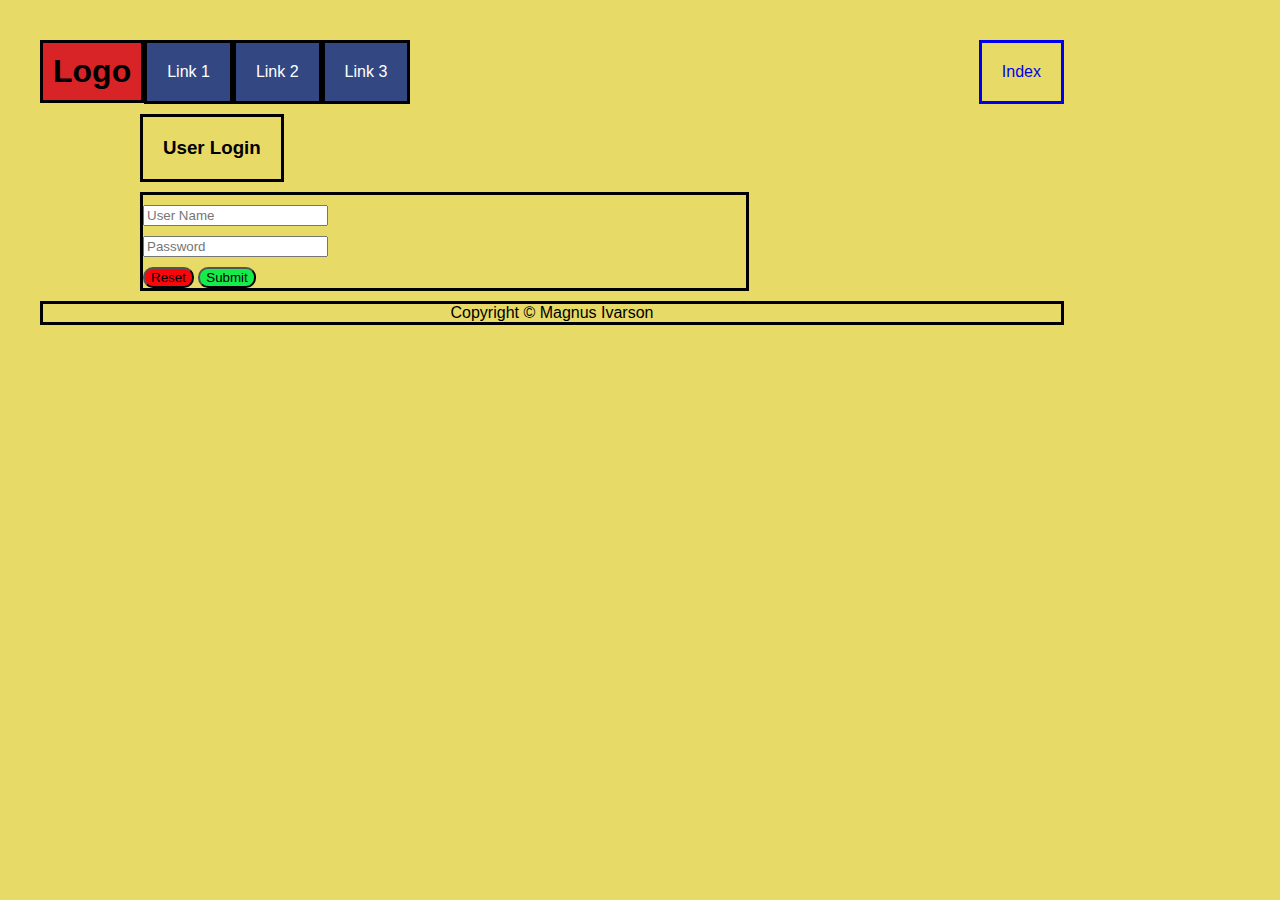
<file: Login.html>
<!doctype html>
<html>
<head>
<meta charset="utf-8">
<title>Login</title>
	<link href="Style.css" rel="stylesheet" type="text/css">
<h1 class="logo">Logo</h1>
	<ul class="myul">
		<li class="myli"><a href="">Link 1</a></li>
		<li class="myli"><a href="">Link 2</a></li>
		<li class="myli"><a href="">Link 3</a></li>
	</ul>
	<a href="index.html" class="nav-button">Index</a>
</head>
	<div class="headline">
		<h3 class="UserHeadline">User Login</h3>
		<form class="myform">
			<input class="myinput" name="Username" type="text" placeholder="User Name"><br>
			<input class="myinput" name="Password" type="text" placeholder="Password"><br>
			<input class="myinput-reset" name="Reset" type="Reset">
			<input class="myinput-submit" name="Submit" type="Submit">
		</form>
	</div>
	<footer class="footer"><span>Copyright &#169 Magnus Ivarson</span></footer>

<body>
</body>
</html>
</file>
<file: Style.css>
body { 
    font-family: "Helvetica Neue", Helvetica, Arial, sans-serif;
    width: 1024px;
    margin: 40px;  
	background: #E7DA66;
}
* {
  box-sizing: border-box;
}
.nav-button{
	float: right;
	text-decoration: none;
	border: solid;
	padding: 20px;
}
.UserHeadline{
	margin: 10px 100px 10px 100px; padding: 20px;border: solid;float: left;
}
.myform{
	border: solid;
	clear:left;
	margin: 10px 100px 10px 100px;
}
.myinput{
	margin: 10px 0px 0px ;
}
.myinput-reset{
	margin: 10px 0px 0px ;
	border-radius: 10px;
	background: #F8060A;
}
.myinput-submit{
	margin: 10px 0px 0px ;
	border-radius: 10px;
	background: #16EC49;
}
.headline{
	clear: left;
	width: 79%;
}
.logo{
	float: left;
	margin: 0px;
  	padding: 10px;
	border: solid;
	background: #D82427;
}
.myul {
	float: left;
  list-style-type: none;
  margin: 0;
  padding: 0;
  overflow: hidden;
  background-color: #334882;
}
.myli {
  float: left;
}

.myli a {
	border: solid;
  display: block;
  color: white;
	border-color: black;
  text-align: center;
  padding: 20px;
  text-decoration: none;
}
.myheadline{
	margin: 10px; padding: 20px;border: solid;float: left;
}
.mypara{
	text-align: center;margin: 10px; padding: 100px; height: 50px;border: solid;clear:left;
}
.myarticle
{
	text-align: center;
	border: solid;
	float: left;
	width: 37.5%;
	margin: 10px; 
	clear: right;
}
.myarticle2
{
	text-align: center;
	border: solid;
	float: left;
	width: 38.5%;
	margin-left: 10px;
	
}
.aside{
	width: 20%;
	float: right;
	margin-top: -307px;
  	padding: 0;
	border: solid;
	clear: none;
}
.footer{
	clear: both;
	text-align: center;
	border: solid;
}
</file>
